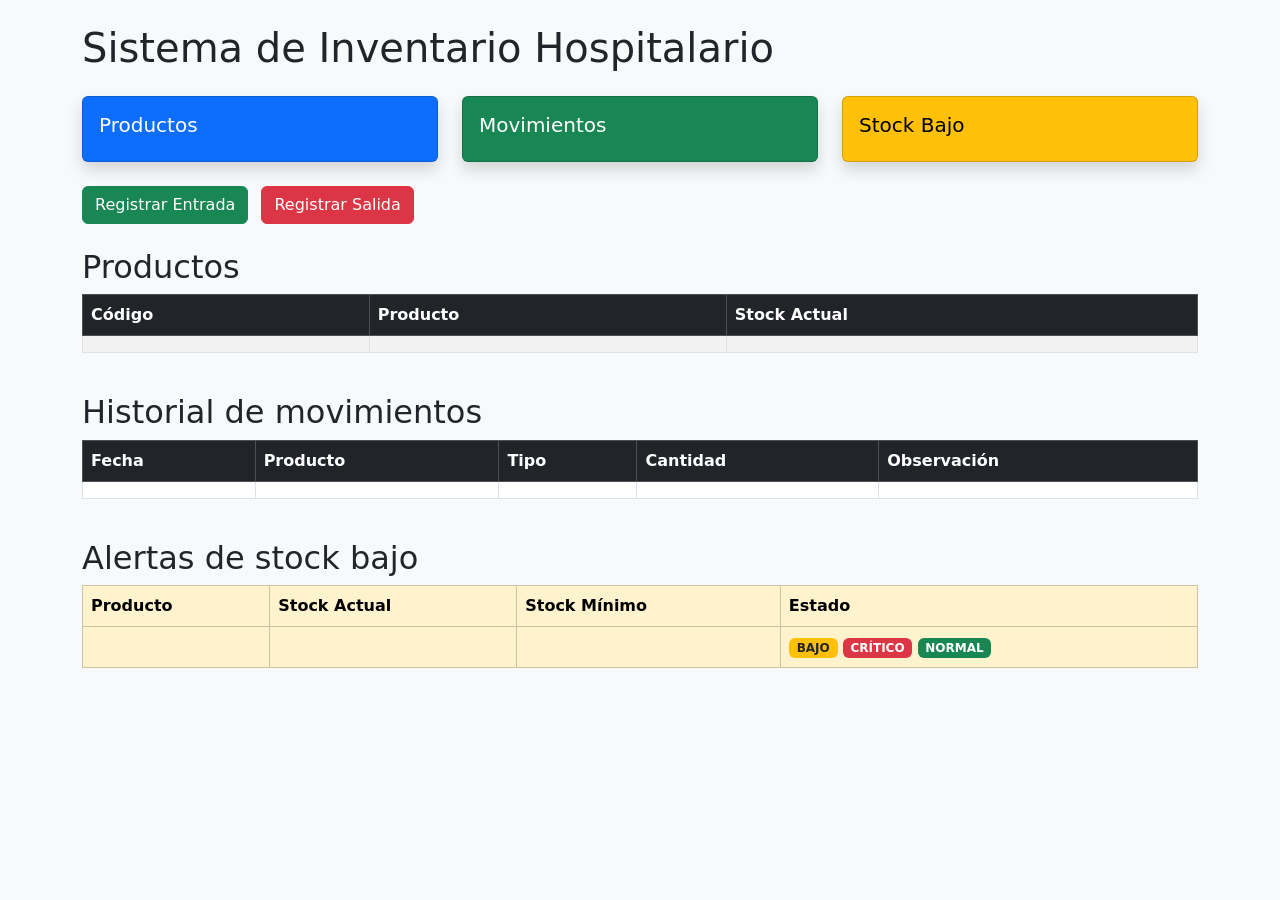
<file: src/main/resources/templates/inventario/index.html>
<!DOCTYPE html>
<html xmlns:th="http://www.thymeleaf.org">

<head>

    <title>Inventario</title>

    <link
            href="https://cdn.jsdelivr.net/npm/bootstrap@5.3.3/dist/css/bootstrap.min.css"
            rel="stylesheet">

</head>


<body class="bg-light">


<div class="container mt-4">


    <h1 class="mb-4">
        Sistema de Inventario Hospitalario
    </h1>
    <div class="row mb-4">


        <div class="col-md-4">

            <div class="card text-bg-primary shadow">

                <div class="card-body">

                    <h5>
                        Productos
                    </h5>

                    <h2 th:text="${totalProductos}">

                    </h2>

                </div>

            </div>

        </div>




        <div class="col-md-4">

            <div class="card text-bg-success shadow">

                <div class="card-body">


                    <h5>
                        Movimientos
                    </h5>


                    <h2 th:text="${totalMovimientos}">

                    </h2>


                </div>

            </div>

        </div>





        <div class="col-md-4">

            <div class="card text-bg-warning shadow">


                <div class="card-body">


                    <h5>
                        Stock Bajo
                    </h5>


                    <h2 th:text="${totalStockBajo}">

                    </h2>


                </div>


            </div>


        </div>


    </div>

    <!-- Botones -->
    <div class="mb-4">

        <a href="/inventario/entrada"
           class="btn btn-success me-2">

            Registrar Entrada

        </a>


        <a href="/inventario/salida"
           class="btn btn-danger">

            Registrar Salida

        </a>

    </div>



    <!-- Productos -->
    <h2>
        Productos
    </h2>


    <table class="table table-bordered table-striped">


        <thead class="table-dark">

        <tr>

            <th>Código</th>

            <th>Producto</th>

            <th>Stock Actual</th>

        </tr>

        </thead>



        <tbody>


        <tr th:each="p : ${productos}">


            <td th:text="${p.codigo}"></td>


            <td th:text="${p.nombre}"></td>


            <td th:text="${p.stockActual}"></td>


        </tr>


        </tbody>


    </table>




    <br>



    <!-- Historial -->
    <h2>
        Historial de movimientos
    </h2>


    <table class="table table-hover table-bordered">


        <thead class="table-dark">

        <tr>

            <th>Fecha</th>

            <th>Producto</th>

            <th>Tipo</th>

            <th>Cantidad</th>

            <th>Observación</th>

        </tr>

        </thead>



        <tbody>


        <tr th:each="m : ${movimientos}">


            <td th:text="${m.fecha}"></td>


            <td th:text="${m.producto.nombre}"></td>



            <td>


                <span
                        th:text="${m.tipoMovimiento}"
                        th:classappend="${m.tipoMovimiento == 'ENTRADA'} ? 'badge bg-success' : 'badge bg-danger'">

                </span>


            </td>



            <td th:text="${m.cantidad}"></td>


            <td th:text="${m.observacion}"></td>


        </tr>


        </tbody>


    </table>




    <br>



    <!-- Alertas -->
    <h2>
        Alertas de stock bajo
    </h2>



    <table class="table table-warning table-bordered">


        <thead class="table-warning">


        <tr>

            <th>Producto</th>

            <th>Stock Actual</th>

            <th>Stock Mínimo</th>

            <th>Estado</th>

        </tr>


        </thead>




        <tbody>


        <tr th:each="p : ${alertas}">


            <td th:text="${p.nombre}"></td>


            <td th:text="${p.stockActual}"></td>


            <td th:text="${p.stockMinimo}"></td>



            <td>


                <span
                        th:if="${p.estadoStock == 'BAJO'}"
                        class="badge bg-warning text-dark">

                    BAJO

                </span>



                <span
                        th:if="${p.estadoStock == 'CRÍTICO'}"
                        class="badge bg-danger">

                    CRÍTICO

                </span>



                <span
                        th:if="${p.estadoStock == 'NORMAL'}"
                        class="badge bg-success">

                    NORMAL

                </span>


            </td>


        </tr>


        </tbody>


    </table>



</div>


</body>


</html>
</file>
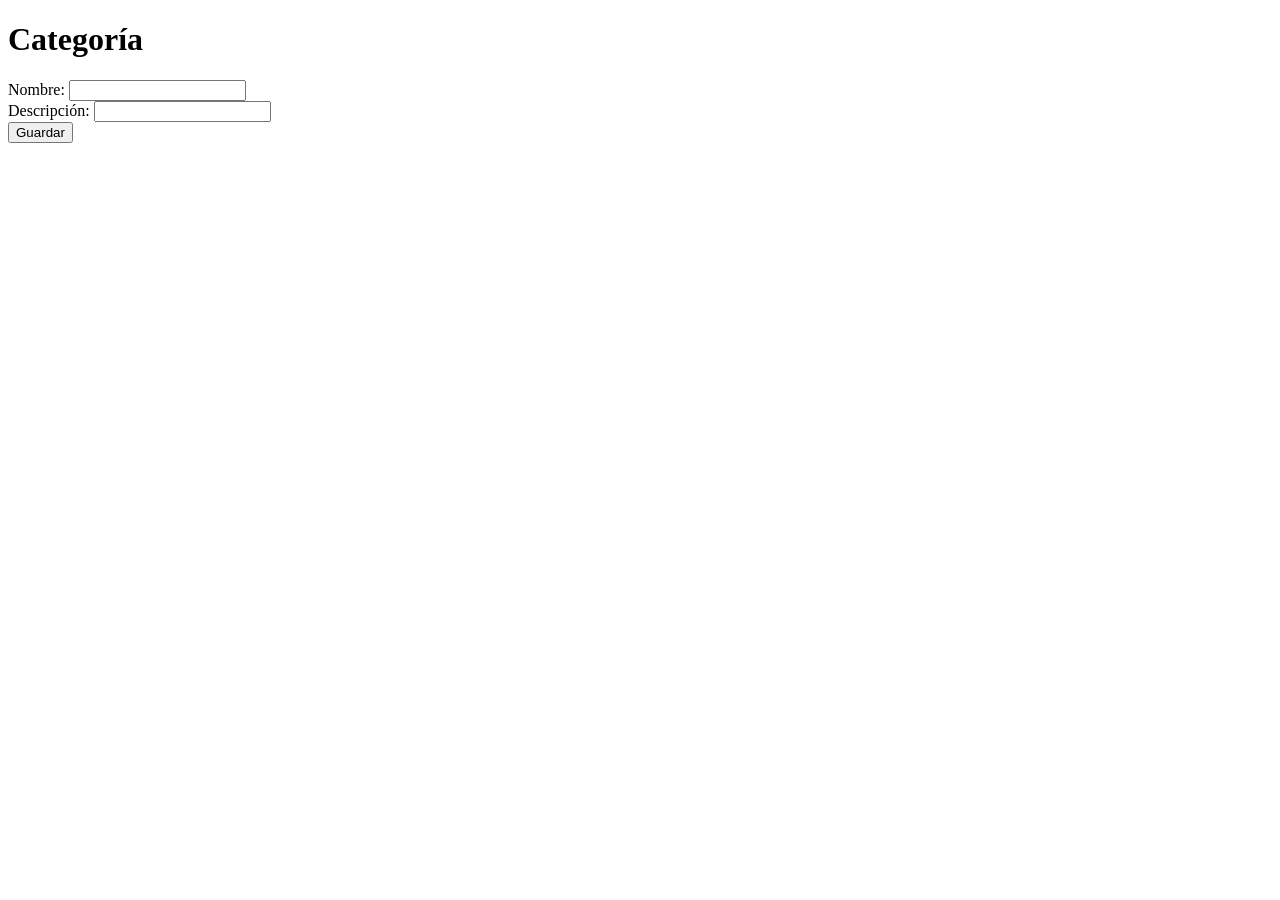
<file: src/main/resources/templates/categoria/formulario.html>
<!DOCTYPE html>
<html xmlns:th="http://www.thymeleaf.org">
<head><title>Categoría</title></head>
<body>
<h1>Categoría</h1>
<form th:action="@{/categorias/guardar}" th:object="${categoria}" method="post">
  <input type="hidden" th:field="*{id}"/>
  Nombre: <input type="text" th:field="*{nombre}"/><br/>
  Descripción: <input type="text" th:field="*{descripcion}"/><br/>
  <button type="submit">Guardar</button>
</form>
</body>
</html>
</file>
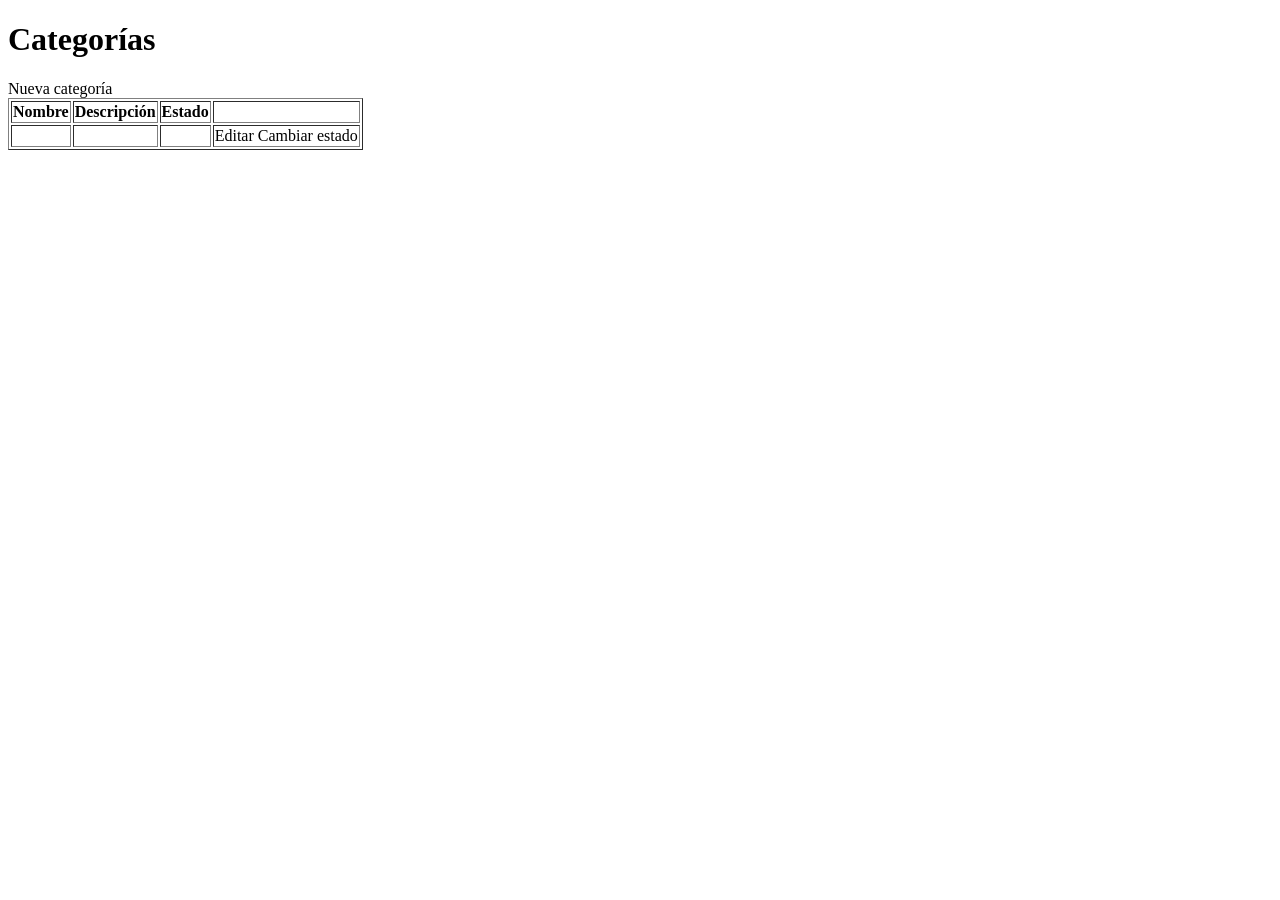
<file: src/main/resources/templates/categoria/lista.html>
<!DOCTYPE html>
<html xmlns:th="http://www.thymeleaf.org">
<head><title>Categorías</title></head>
<body>
<h1>Categorías</h1>
<a th:href="@{/categorias/nuevo}">Nueva categoría</a>
<table border="1">
  <tr><th>Nombre</th><th>Descripción</th><th>Estado</th><th></th></tr>
  <tr th:each="c : ${categorias}">
    <td th:text="${c.nombre}"></td>
    <td th:text="${c.descripcion}"></td>
    <td th:text="${c.estado} ? 'Activo' : 'Inactivo'"></td>
    <td>
      <a th:href="@{/categorias/editar/{id}(id=${c.id})}">Editar</a>
      <a th:href="@{/categorias/estado/{id}(id=${c.id})}">Cambiar estado</a>
    </td>
  </tr>
</table>
</body>
</html>
</file>
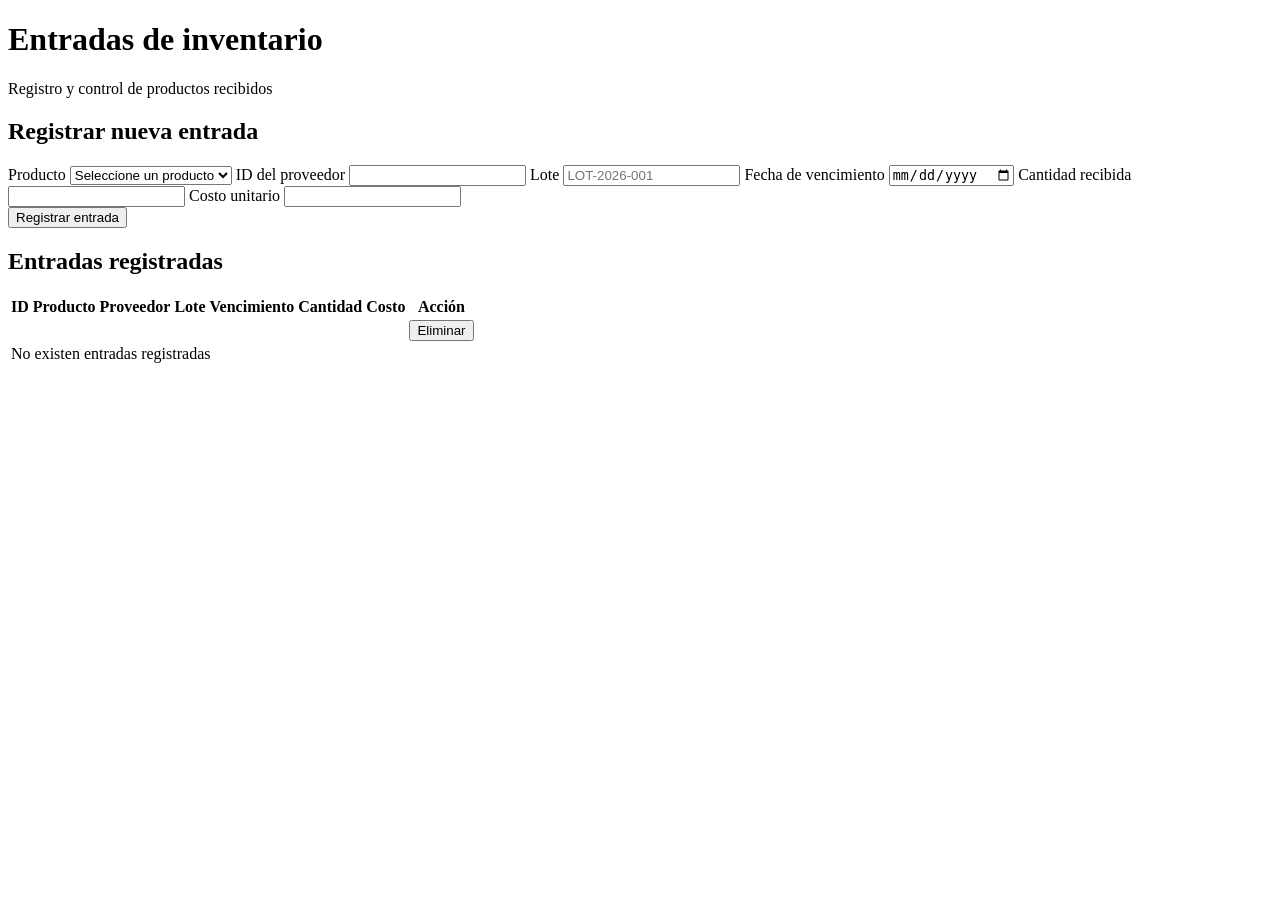
<file: src/main/resources/templates/entradas/entradas.html>
<!DOCTYPE html>
<html lang="es" xmlns:th="http://www.thymeleaf.org">
<head>
    <meta charset="UTF-8">
    <meta name="viewport" content="width=device-width, initial-scale=1.0">
    <title>Entradas de inventario</title>
    <link rel="stylesheet" th:href="@{/css/entradas.css}">
</head>

<body>
<div class="contenedor">
    <h1>Entradas de inventario</h1>
    <p class="subtitulo">Registro y control de productos recibidos</p>

    <section class="tarjeta">
        <h2>Registrar nueva entrada</h2>

        <form th:action="@{/entradas/guardar}"
              th:object="${entrada}"
              method="post">

            <div class="campos">
                <label>
                    Producto
                    <select th:field="*{producto.id}" required>
                        <option value="">Seleccione un producto</option>
                        <option th:each="producto : ${productos}"
                                th:value="${producto.id}"
                                th:text="${producto.nombre}">
                        </option>
                    </select>
                </label>

                <label>
                    ID del proveedor
                    <input type="number"
                           th:field="*{proveedorId}"
                           min="1"
                           required>
                </label>

                <label>
                    Lote
                    <input type="text"
                           th:field="*{lote}"
                           placeholder="LOT-2026-001"
                           required>
                </label>

                <label>
                    Fecha de vencimiento
                    <input type="date"
                           th:field="*{fechaVencimiento}"
                           required>
                </label>

                <label>
                    Cantidad recibida
                    <input type="number"
                           th:field="*{cantidadRecibida}"
                           min="1"
                           required>
                </label>

                <label>
                    Costo unitario
                    <input type="number"
                           th:field="*{costoUnitario}"
                           min="0"
                           step="0.01"
                           required>
                </label>
            </div>

            <button type="submit">Registrar entrada</button>
        </form>
    </section>

    <section class="tarjeta">
        <h2>Entradas registradas</h2>

        <table>
            <thead>
            <tr>
                <th>ID</th>
                <th>Producto</th>
                <th>Proveedor</th>
                <th>Lote</th>
                <th>Vencimiento</th>
                <th>Cantidad</th>
                <th>Costo</th>
                <th>Acción</th>
            </tr>
            </thead>

            <tbody>
            <tr th:each="item : ${entradas}">
                <td th:text="${item.id}"></td>
                <td th:text="${item.producto.nombre}"></td>
                <td th:text="${item.proveedorId}"></td>
                <td th:text="${item.lote}"></td>
                <td th:text="${item.fechaVencimiento}"></td>
                <td th:text="${item.cantidadRecibida}"></td>
                <td th:text="'S/ ' + ${item.costoUnitario}"></td>
                <td>
                    <form th:action="@{/entradas/eliminar/{id}(id=${item.id})}"
                          method="post">
                        <button class="eliminar" type="submit">Eliminar</button>
                    </form>
                </td>
            </tr>

            <tr th:if="${#lists.isEmpty(entradas)}">
                <td colspan="8" class="vacio">
                    No existen entradas registradas
                </td>
            </tr>
            </tbody>
        </table>
    </section>
</div>
</body>
</html>
</file>
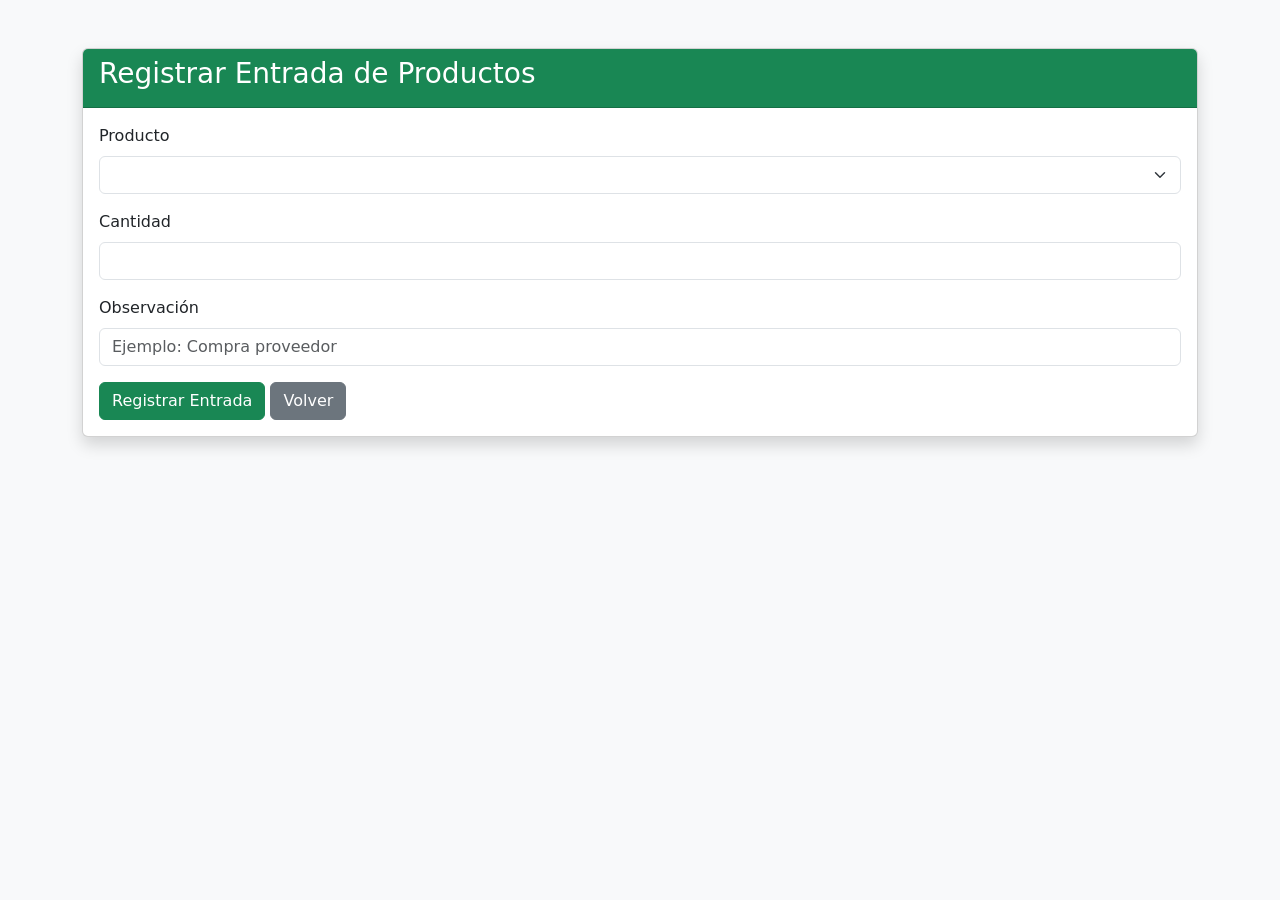
<file: src/main/resources/templates/inventario/entrada.html>
<!DOCTYPE html>
<html xmlns:th="http://www.thymeleaf.org">

<head>

    <title>Registrar Entrada</title>

    <link
            href="https://cdn.jsdelivr.net/npm/bootstrap@5.3.3/dist/css/bootstrap.min.css"
            rel="stylesheet">

</head>


<body class="bg-light">


<div class="container mt-5">


    <div class="card shadow">


        <div class="card-header bg-success text-white">

            <h3>
                Registrar Entrada de Productos
            </h3>

        </div>



        <div class="card-body">


            <form th:action="@{/inventario/entrada}"
                  method="post">



                <!-- Producto -->

                <div class="mb-3">

                    <label class="form-label">
                        Producto
                    </label>


                    <select
                            class="form-select"
                            name="productoId">


                        <option
                                th:each="p : ${productos}"
                                th:value="${p.id}"
                                th:text="${p.nombre}">

                        </option>


                    </select>


                </div>




                <!-- Cantidad -->

                <div class="mb-3">


                    <label class="form-label">
                        Cantidad
                    </label>


                    <input
                            type="number"
                            class="form-control"
                            name="cantidad"
                            min="1"
                            required>


                </div>




                <!-- Observación -->

                <div class="mb-3">


                    <label class="form-label">
                        Observación
                    </label>


                    <input
                            type="text"
                            class="form-control"
                            name="observacion"
                            placeholder="Ejemplo: Compra proveedor">


                </div>




                <button
                        type="submit"
                        class="btn btn-success">

                    Registrar Entrada

                </button>



                <a href="/inventario"
                   class="btn btn-secondary">

                    Volver

                </a>



            </form>



        </div>


    </div>


</div>



</body>


</html>
</file>
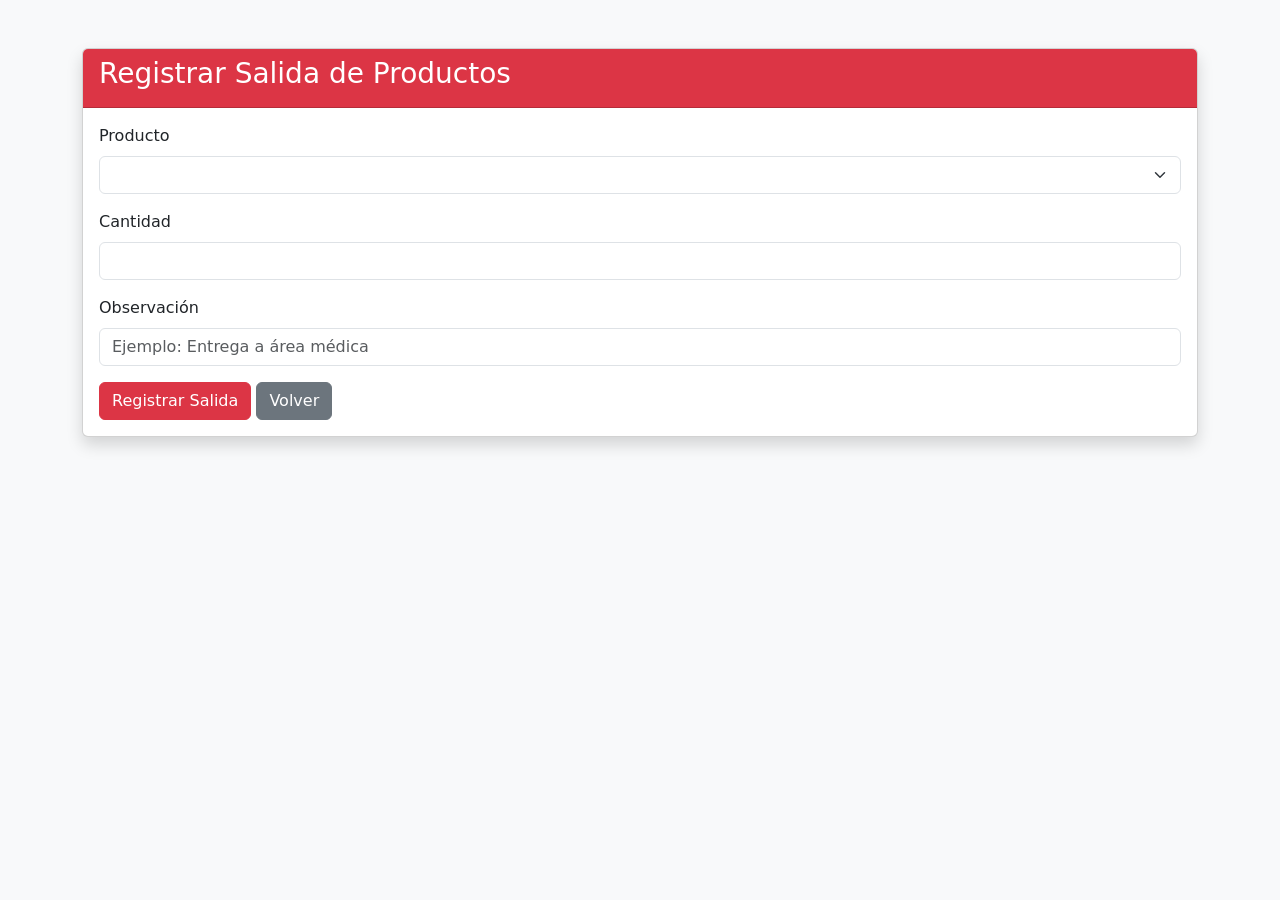
<file: src/main/resources/templates/inventario/salida.html>
<!DOCTYPE html>
<html xmlns:th="http://www.thymeleaf.org">

<head>

    <title>Registrar Salida</title>

    <link
            href="https://cdn.jsdelivr.net/npm/bootstrap@5.3.3/dist/css/bootstrap.min.css"
            rel="stylesheet">

</head>


<body class="bg-light">


<div class="container mt-5">


    <div class="card shadow">


        <div class="card-header bg-danger text-white">

            <h3>
                Registrar Salida de Productos
            </h3>

        </div>



        <div class="card-body">


            <form th:action="@{/inventario/salida}"
                  method="post">


                <!-- Producto -->

                <div class="mb-3">


                    <label class="form-label">
                        Producto
                    </label>


                    <select
                            class="form-select"
                            name="productoId">


                        <option
                                th:each="p : ${productos}"
                                th:value="${p.id}"
                                th:text="${p.nombre}">

                        </option>


                    </select>


                </div>





                <!-- Cantidad -->

                <div class="mb-3">


                    <label class="form-label">
                        Cantidad
                    </label>


                    <input
                            type="number"
                            class="form-control"
                            name="cantidad"
                            min="1"
                            required>


                </div>





                <!-- Observación -->

                <div class="mb-3">


                    <label class="form-label">
                        Observación
                    </label>


                    <input
                            type="text"
                            class="form-control"
                            name="observacion"
                            placeholder="Ejemplo: Entrega a área médica">


                </div>




                <button
                        type="submit"
                        class="btn btn-danger">

                    Registrar Salida

                </button>



                <a href="/inventario"
                   class="btn btn-secondary">

                    Volver

                </a>



            </form>



        </div>


    </div>


</div>



</body>


</html>
</file>
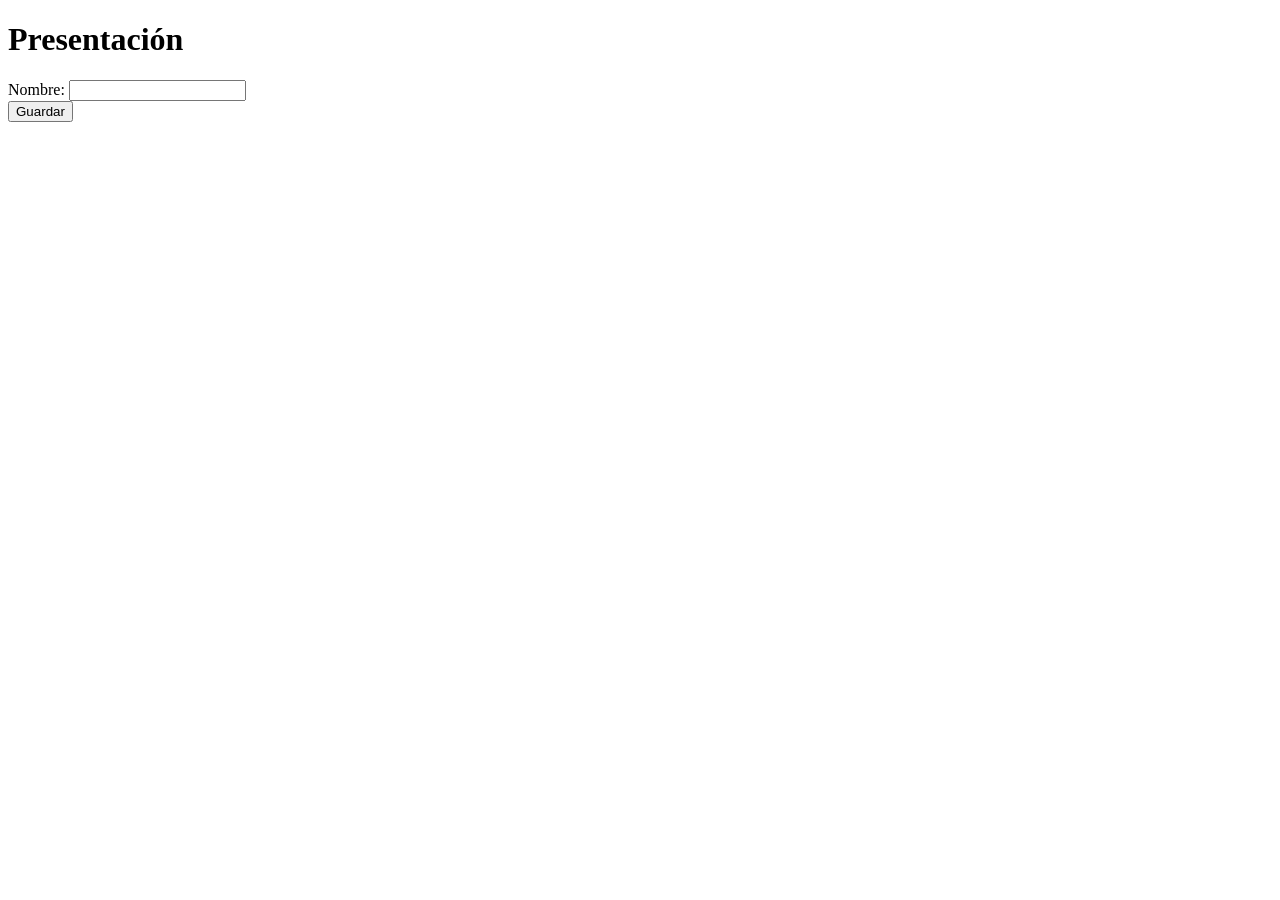
<file: src/main/resources/templates/presentacion/formulario.html>
<!DOCTYPE html>
<html xmlns:th="http://www.thymeleaf.org">
<head><title>Presentación</title></head>
<body>
<h1>Presentación</h1>
<form th:action="@{/presentaciones/guardar}" th:object="${presentacion}" method="post">
    <input type="hidden" th:field="*{id}"/>
    Nombre: <input type="text" th:field="*{nombre}"/><br/>
    <button type="submit">Guardar</button>
</form>
</body>
</html>
</file>
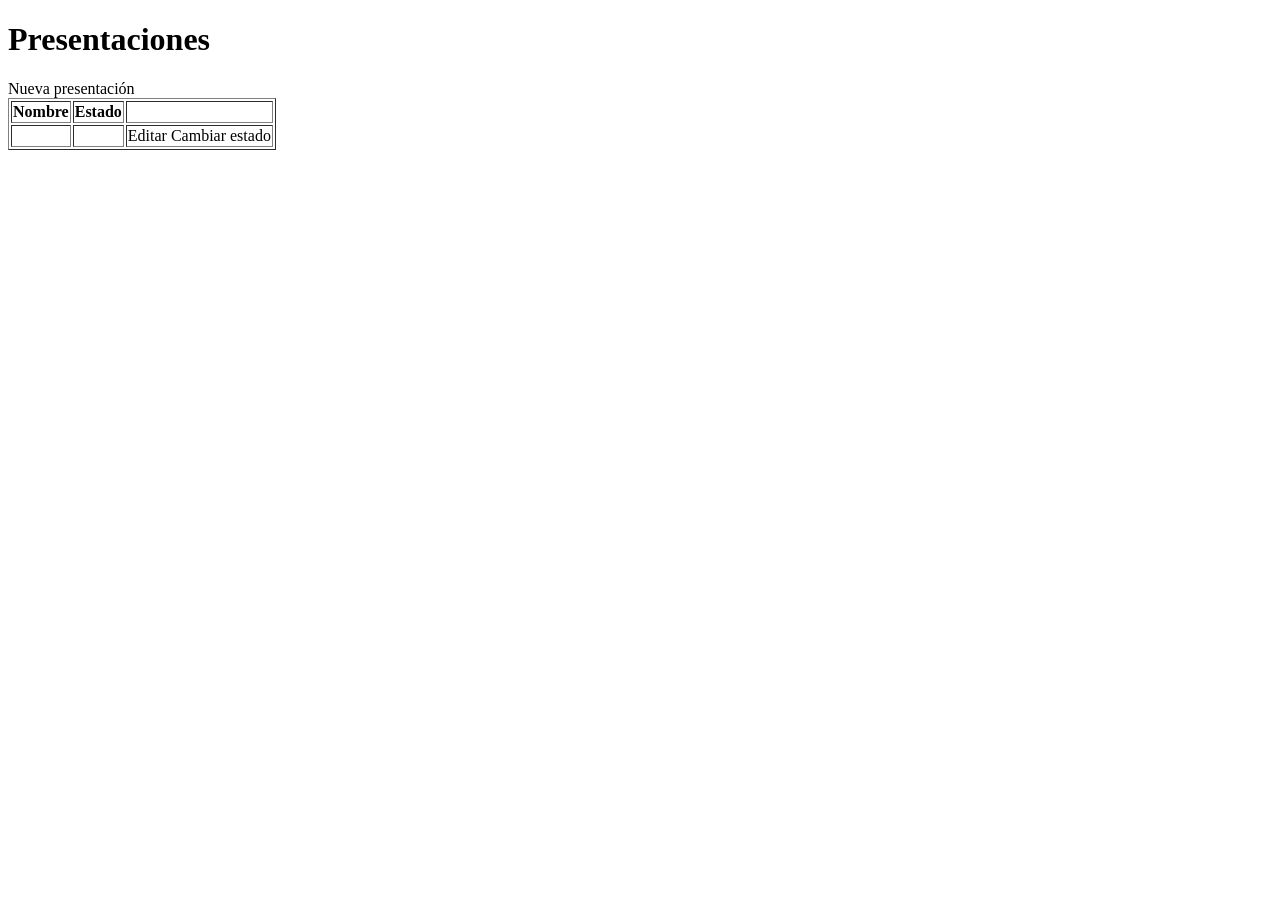
<file: src/main/resources/templates/presentacion/lista.html>
<!DOCTYPE html>
<html xmlns:th="http://www.thymeleaf.org">
<head><title>Presentaciones</title></head>
<body>
<h1>Presentaciones</h1>
<a th:href="@{/presentaciones/nuevo}">Nueva presentación</a>
<table border="1">
  <tr><th>Nombre</th><th>Estado</th><th></th></tr>
  <tr th:each="p : ${presentaciones}">
    <td th:text="${p.nombre}"></td>
    <td th:text="${p.estado} ? 'Activo' : 'Inactivo'"></td>
    <td>
      <a th:href="@{/presentaciones/editar/{id}(id=${p.id})}">Editar</a>
      <a th:href="@{/presentaciones/estado/{id}(id=${p.id})}">Cambiar estado</a>
    </td>
  </tr>
</table>
</body>
</html>
</file>
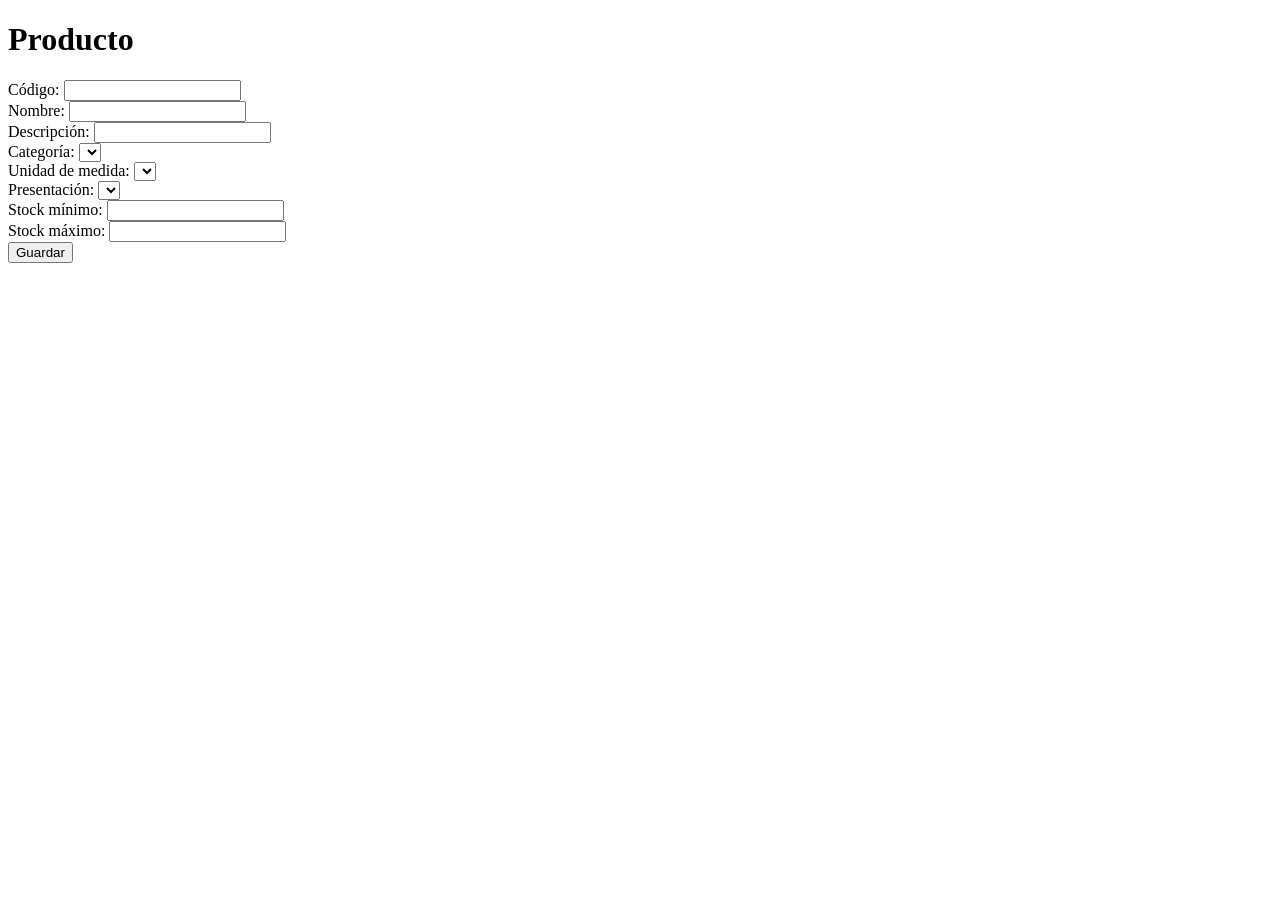
<file: src/main/resources/templates/producto/formulario.html>
<!DOCTYPE html>
<html xmlns:th="http://www.thymeleaf.org">
<head><title>Producto</title></head>
<body>
<h1>Producto</h1>
<form th:action="@{/productos/guardar}" th:object="${producto}" method="post">
  <input type="hidden" th:field="*{id}"/>
  Código: <input type="text" th:field="*{codigo}"/><br/>
  Nombre: <input type="text" th:field="*{nombre}"/><br/>
  Descripción: <input type="text" th:field="*{descripcion}"/><br/>
  Categoría:
  <select th:field="*{categoria}">
    <option th:each="c : ${categorias}" th:value="${c.id}" th:text="${c.nombre}"></option>
  </select><br/>
  Unidad de medida:
  <select th:field="*{unidadMedida}">
    <option th:each="u : ${unidades}" th:value="${u.id}" th:text="${u.nombre}"></option>
  </select><br/>
  Presentación:
  <select th:field="*{presentacion}">
    <option th:each="p : ${presentaciones}" th:value="${p.id}" th:text="${p.nombre}"></option>
  </select><br/>
  Stock mínimo: <input type="number" th:field="*{stockMinimo}"/><br/>
  Stock máximo: <input type="number" th:field="*{stockMaximo}"/><br/>
  <button type="submit">Guardar</button>
</form>
</body>
</html>
</file>
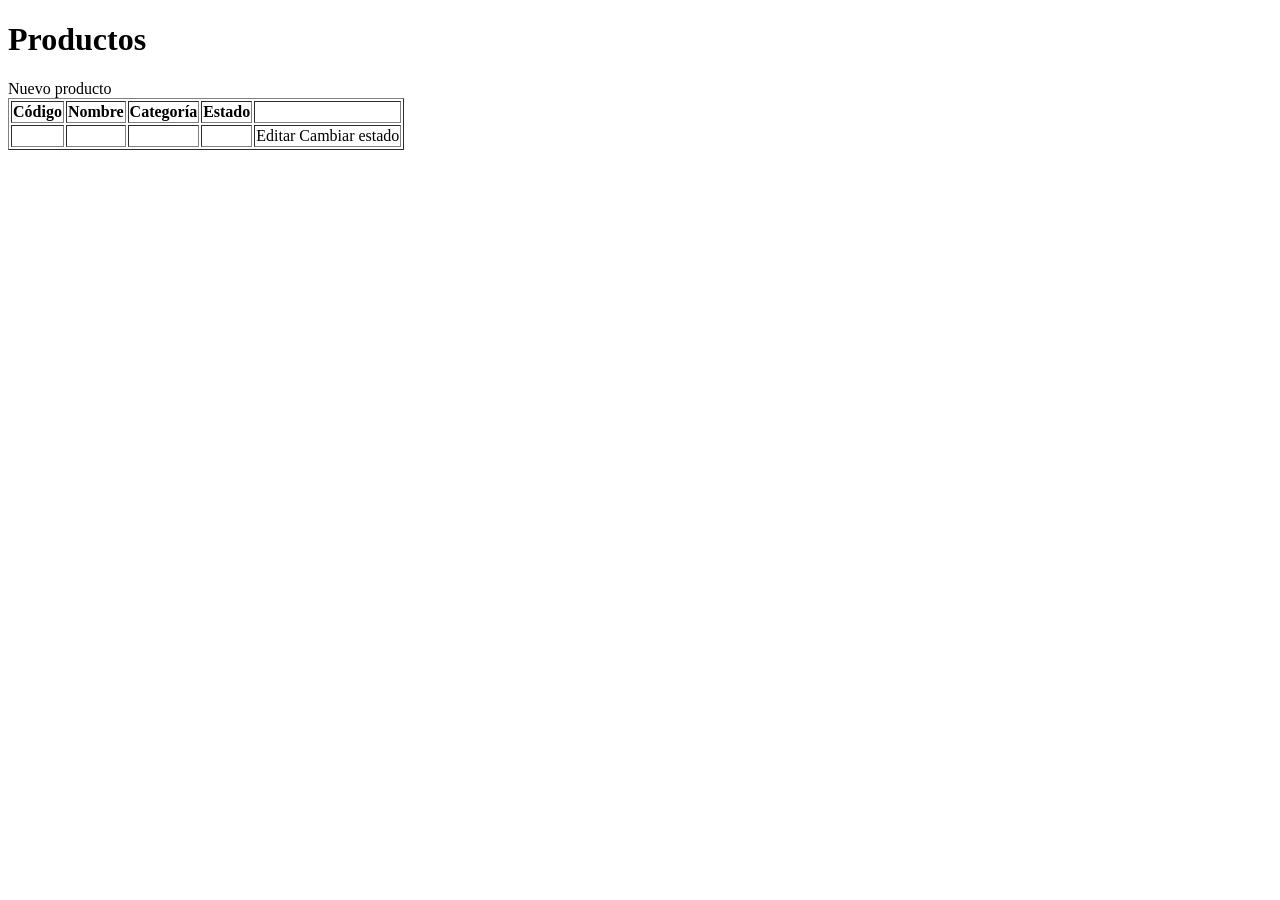
<file: src/main/resources/templates/producto/lista.html>
<!DOCTYPE html>
<html xmlns:th="http://www.thymeleaf.org">
<head><title>Productos</title></head>
<body>
<h1>Productos</h1>
<a th:href="@{/productos/nuevo}">Nuevo producto</a>
<table border="1">
  <tr><th>Código</th><th>Nombre</th><th>Categoría</th><th>Estado</th><th></th></tr>
  <tr th:each="p : ${productos}">
    <td th:text="${p.codigo}"></td>
    <td th:text="${p.nombre}"></td>
    <td th:text="${p.categoria?.nombre}"></td>
    <td th:text="${p.estado} ? 'Activo' : 'Inactivo'"></td>
    <td>
      <a th:href="@{/productos/editar/{id}(id=${p.id})}">Editar</a>
      <a th:href="@{/productos/estado/{id}(id=${p.id})}">Cambiar estado</a>
    </td>
  </tr>
</table>
</body>
</html>
</file>
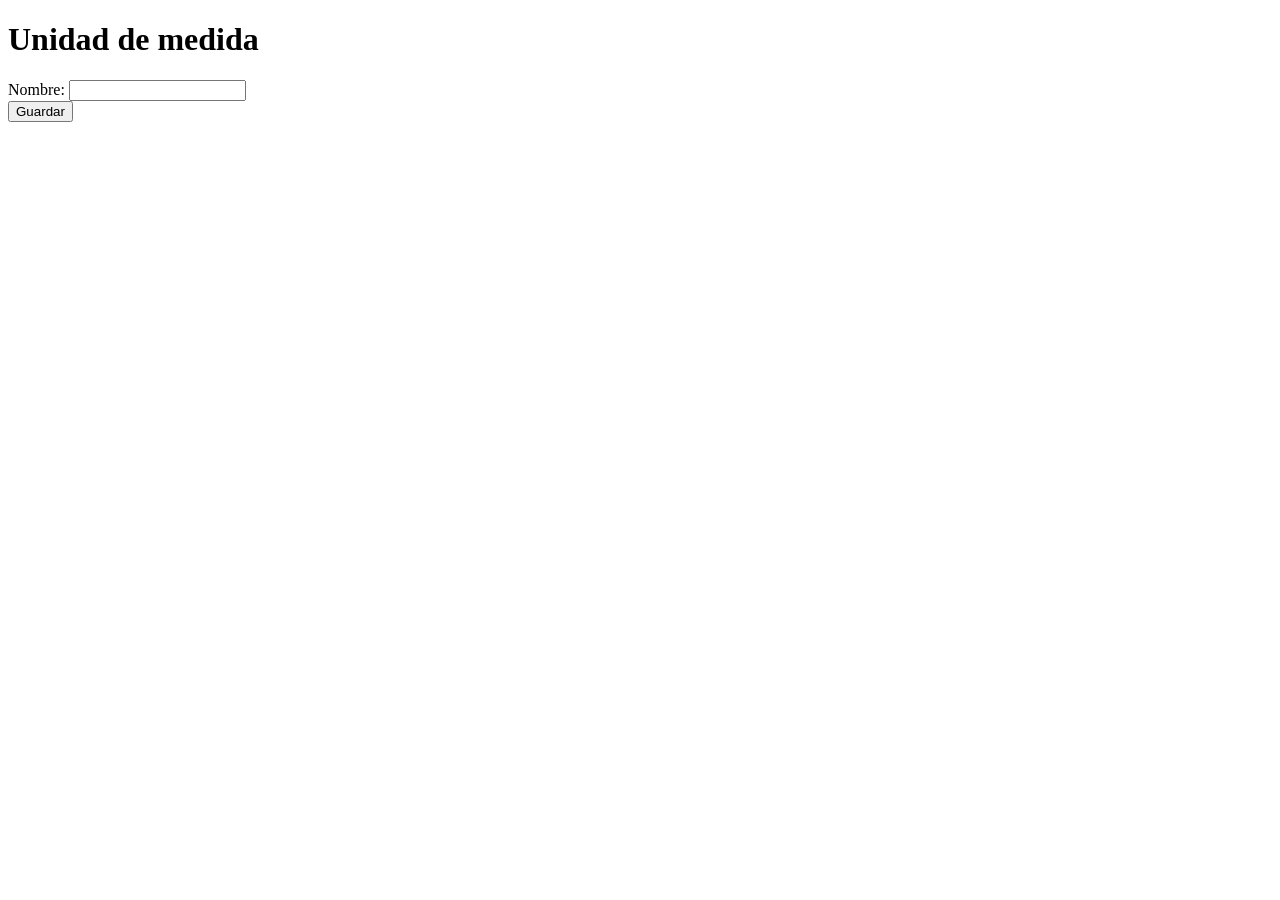
<file: src/main/resources/templates/unidadmedida/formulario.html>
<!DOCTYPE html>
<html xmlns:th="http://www.thymeleaf.org">
<head><title>Unidad de medida</title></head>
<body>
<h1>Unidad de medida</h1>
<form th:action="@{/unidades/guardar}" th:object="${unidad}" method="post">
  <input type="hidden" th:field="*{id}"/>
  Nombre: <input type="text" th:field="*{nombre}"/><br/>
  <button type="submit">Guardar</button>
</form>
</body>
</html>
</file>
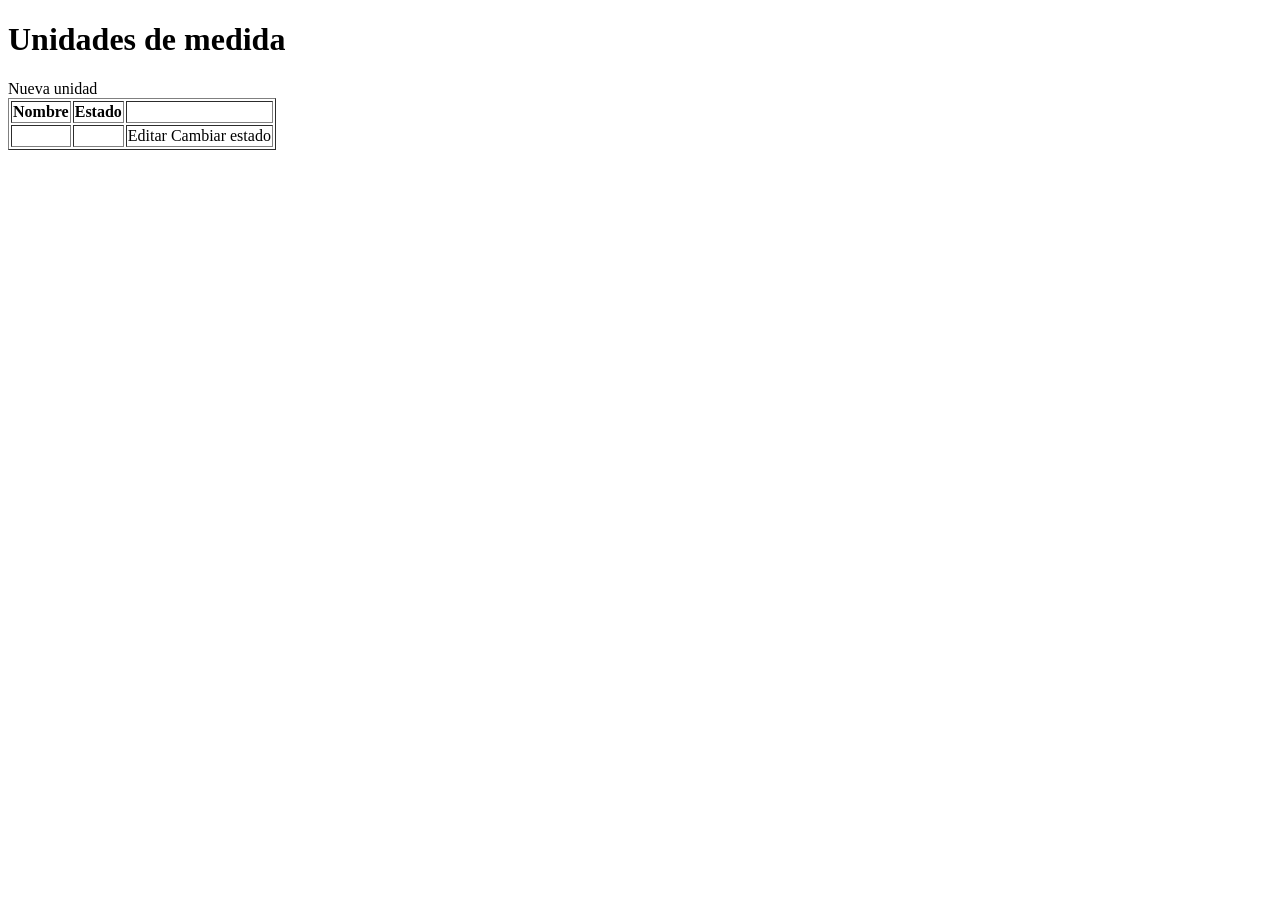
<file: src/main/resources/templates/unidadmedida/lista.html>
<!DOCTYPE html>
<html xmlns:th="http://www.thymeleaf.org">
<head><title>Unidades de medida</title></head>
<body>
<h1>Unidades de medida</h1>
<a th:href="@{/unidades/nuevo}">Nueva unidad</a>
<table border="1">
    <tr><th>Nombre</th><th>Estado</th><th></th></tr>
    <tr th:each="u : ${unidades}">
        <td th:text="${u.nombre}"></td>
        <td th:text="${u.estado} ? 'Activo' : 'Inactivo'"></td>
        <td>
            <a th:href="@{/unidades/editar/{id}(id=${u.id})}">Editar</a>
            <a th:href="@{/unidades/estado/{id}(id=${u.id})}">Cambiar estado</a>
        </td>
    </tr>
</table>
</body>
</html>
</file>
